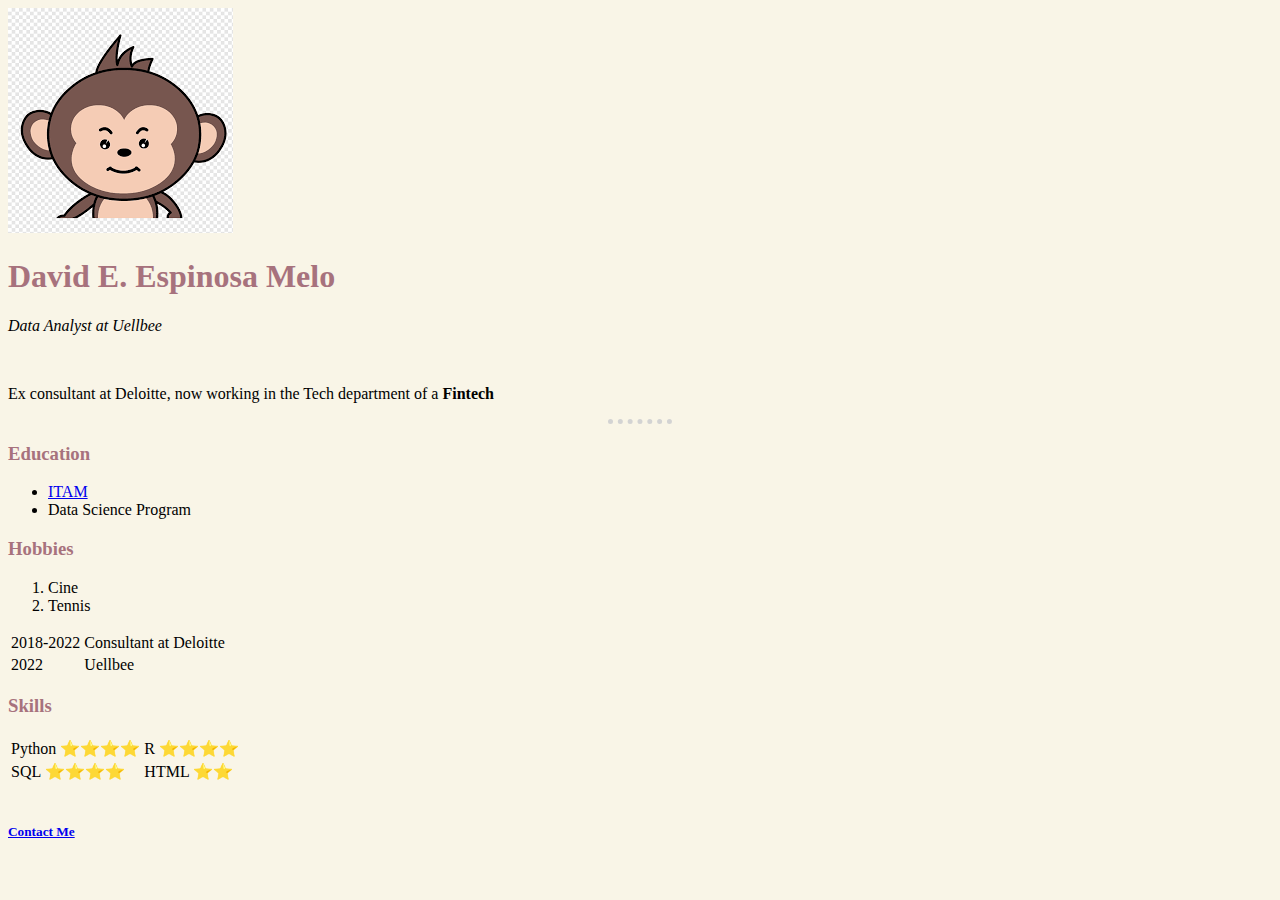
<file: index.html>
<!DOCTYPE html>
<html lang="en">
<head>
    <meta charset="UTF-8">
    <title>David Espinosa 🚀</title>
    <link rel="stylesheet" href="css/styles.css">
    
</head>
<body>
    <img src="[data-uri]", alt="Twitter photo of David Espinosa">
    <h1>David E. Espinosa Melo</h1>
    <p><em>Data Analyst at Uellbee</em></p>
    <br>
    <p>Ex consultant at Deloitte, now working in the Tech department of a <strong>Fintech</strong></p>
    <hr size="5", color="black">
    <h3>Education</h3>
    <ul>
        <li><a href="https://www.itam.mx/">ITAM</a></li>
        <li>Data Science Program</li>
    </ul>
    <h3>Hobbies</h3>
    <ol>
        <li>Cine</li>
        <li>Tennis</li>
    </ol>
    <Table>
        <thead>

        </thead>
        <tbody>
            <tr>
                <td>2018-2022</td>
                <td>Consultant at Deloitte</td>
            </tr>
            <tr>
                <td>2022</td>
                <td>Uellbee</td>
            </tr>
        </tbody>
        <tfoot>

        </tfoot>
    </Table>
    <h3>Skills</h3>
    <table>
        <thead></thead>
        <tbody>
            <tr>
                <td>Python ⭐⭐⭐⭐</td>
                <td>R ⭐⭐⭐⭐</td>
            </tr>
            <tr>
                <td>SQL ⭐⭐⭐⭐</td>
                <td>HTML ⭐⭐</td>
            </tr>
        </tbody>
    </table>
    <br>
    <h5><a href="contact_info.html">Contact Me</a></h5>
</body>
</html>
</file>
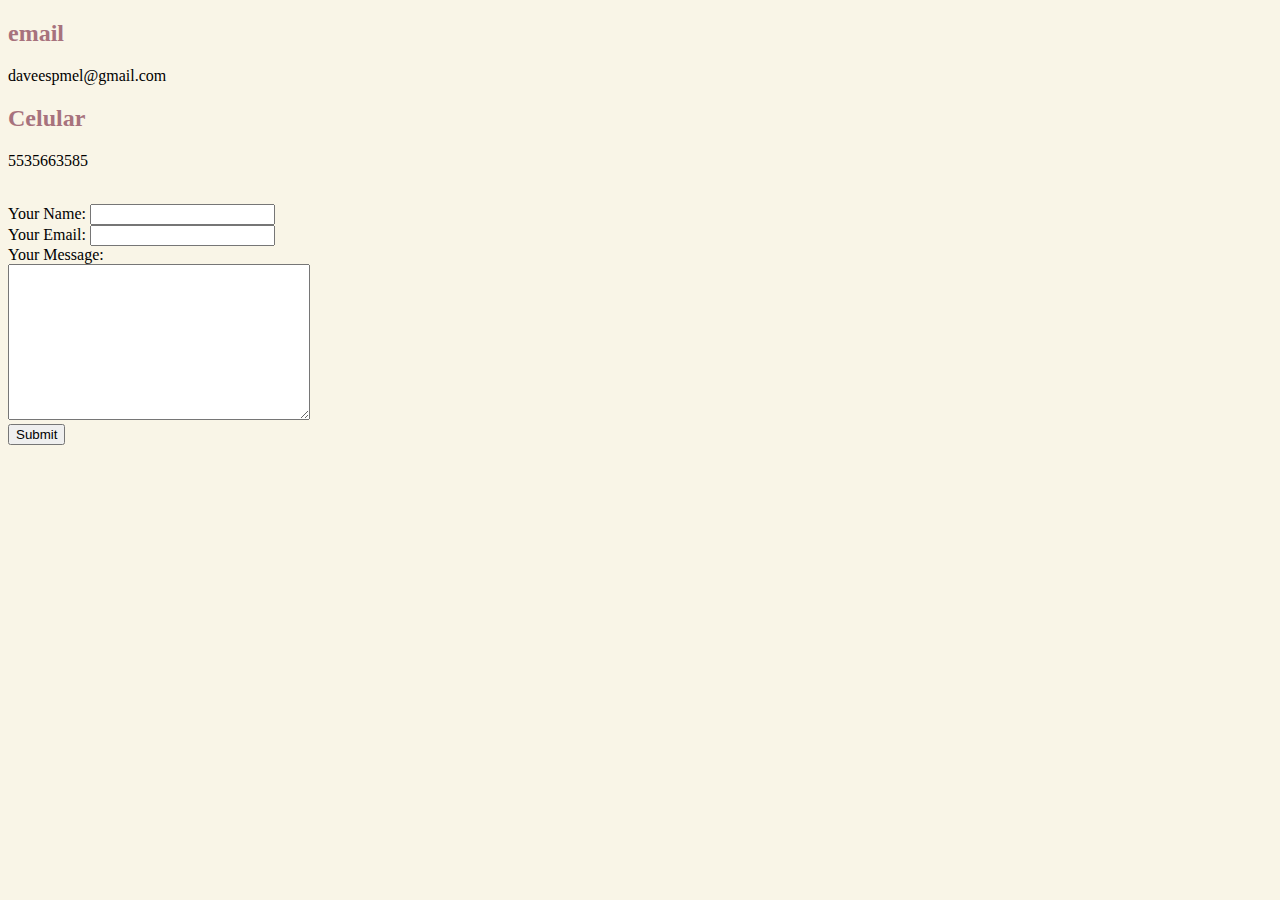
<file: contact_info.html>
<!DOCTYPE html>
<html lang="en">
<head>
    <meta charset="UTF-8">
    <title>Contact Information</title>
    <link rel="stylesheet" href="css/styles.css">
</head>
<body>
    <h2>email</h2>
    <p>daveespmel@gmail.com</p>
    <h2>Celular</h2>
    <p>5535663585</p>
    <br>
    <form class="" action="mailto:daveespmel@gmail.com" method="post" enctype="text/plain">
        <label>Your Name: </label>
        <input type="text", name="yourName", value=""><br>
        <label>Your Email: </label>
        <input type="email", name="yourEmail", value=""><br>
        <label>Your Message: </label><br>
        <textarea name="yourMessage" rows="10" cols="35"></textarea><br>
        <input type="submit", name="">
    </form>
</body>
</html>
</file>
<file: css/styles.css>
body {
    background-color:#F9F5E7;
}

hr {
    border-style: none;
    background-color:#F9F5E7;
    border-top-style: dotted;
    width: 5%;
    height: 0;
    border-color: lightgrey;
    border-width: 5px;

}

h1{
    color:#A7727D;
}

h2{
    color:#A7727D;
}

h3{
    color:#A7727D;
}
</file>
